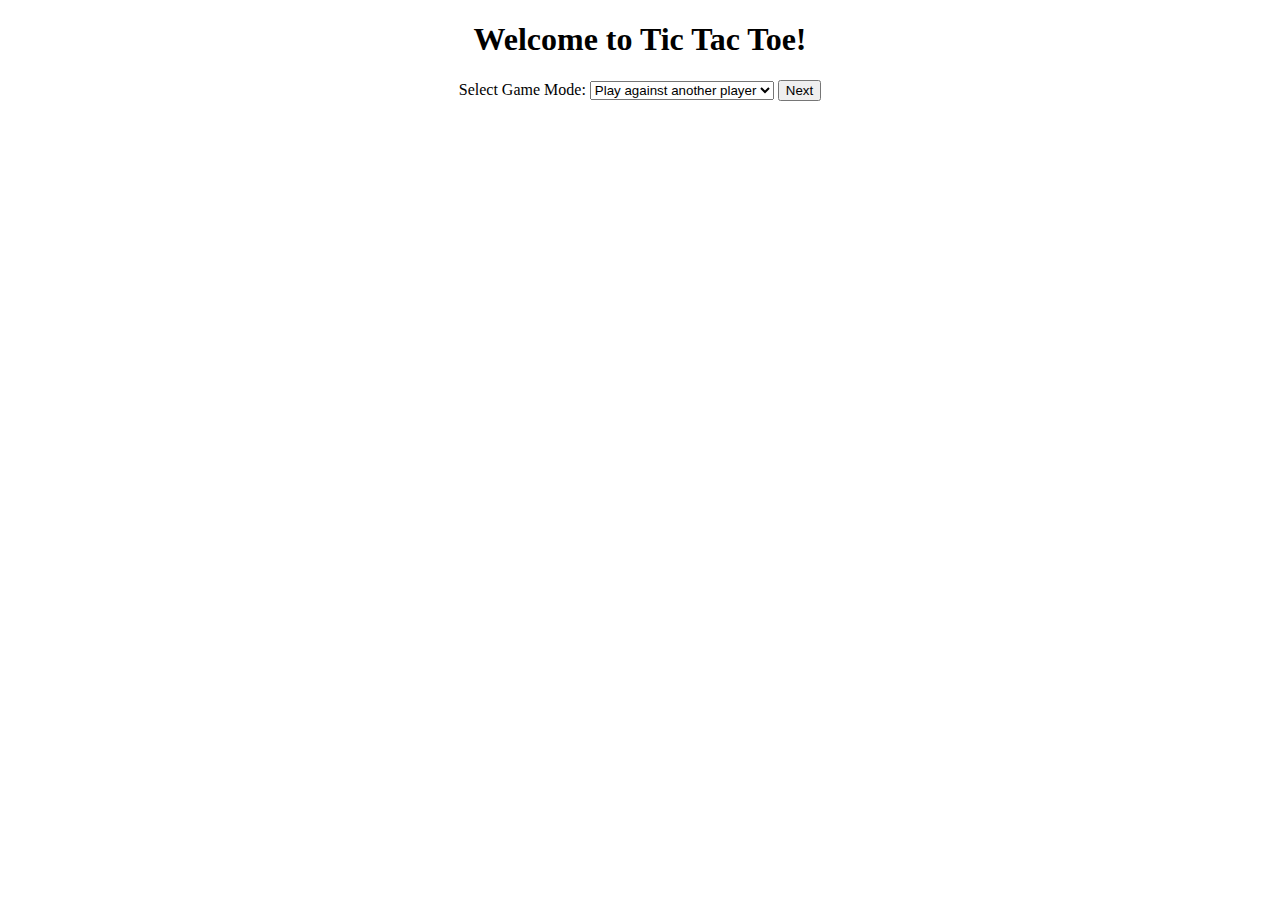
<file: index.html>
<!DOCTYPE html> 
<html lang="en">
<head>
    <script src="index.js"></script>
    <link type="text/css" rel="stylesheet" href="/style.css">
    <meta charset="UTF-8">
    <meta name="viewport" content="width=device-width, initial-scale=1.0">
    <title>Tic Tac Toe</title>
</head>
<body>
    <div id="start-menu" style="display: block;"> <!--Divides the start menu and the name select menu-->
        <h1>Welcome to Tic Tac Toe!</h1>
        <label for="game-mode">Select Game Mode:</label> <!--Adds a small text before the dropdown-->
        <select id="game-mode"> <!--This is the dropdown with some values used in the .js script-->
            <option value="human">Play against another player</option>
            <option value="robot">Play against a robot</option>
        </select>
        <button onclick= "diff()">Next</button> <!--A function to switch to the next menu-->
    </div>

    <div id="diff-select" style="display: none;">
        <h1>Choose your difficulty</h1>
        <select id="diff">
            <option value="easy">Easy</option>
            <option value="hard">Hard</option>
        </select>
        <button onclick="playerNameSelect()">Next</button>
    </div>

    <div id="name-input" style="display: none;">
        <h1>What are your names?</h1>
        <label for="player1">Player 1 Name:</label>
        <input type="text" id="player1" placeholder="Enter Player 1 name"> <!--Inputs with an Id for the players name-->

        <label for="player2">Player 2 Name:</label>
        <input type="text" id="player2" placeholder="Enter Player 2 name">

        <button onclick="startgame()">Start Game</button>
    </div>

</body>
</html>
</file>
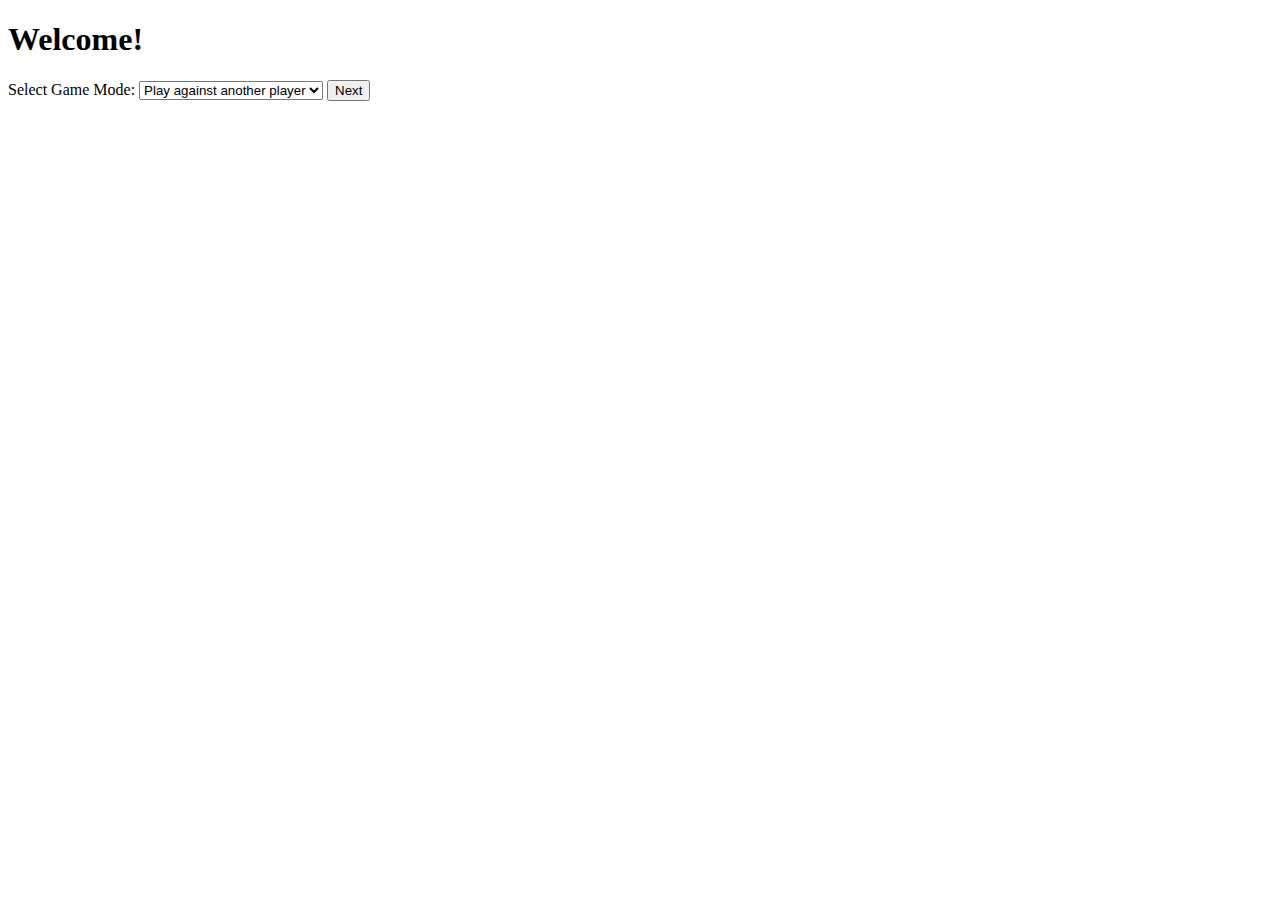
<file: Final Project.html>
<!DOCTYPE html> <!-- Ahmad, this code is very ugly and maybe outside of your "range". So change whats needed-->
<html lang="en">
<head>
    <meta charset="UTF-8">
    <meta name="viewport" content="width=device-width, initial-scale=1.0">
    <title>Tic Tac Toe</title>
</head>
<body>
    <div id="start-menu"> <!--Divides the start menu and the name select menu-->
        <h1>Welcome!</h1>
        <label for="game-mode">Select Game Mode:</label> <!--Adds a small text before the dropdown-->
        <select id="game-mode"> <!--This is the dropdown with some values used in the .js script-->
            <option value="human">Play against another player</option>
            <option value="robot">Play against a robot</option>
        </select>
        <button onclick="playerNameSelect()">Next</button> <!--A function to switch to the next menu-->
    </div>

    <div id="name-input" style="display: none;">
        <label for="player1">Player 1 Name:</label>
        <input type="text" id="player1" placeholder="Enter Player 1 name"> <!--Inputs with an Id for the players name-->

        <label for="player2">Player 2 Name:</label>
        <input type="text" id="player2" placeholder="Enter Player 2 name">

        <button onclick="startGame()">Start Game</button>
    </div>
    
</body>
</html>
</file>
<file: style.css>
#start-menu {
    background-color: white;
    text-align: center;
    }

#diff-select{
    background-color: white;
    text-align: center;
    }

#name-input{
    background-color: white;
    text-align: center;
    }
</file>
